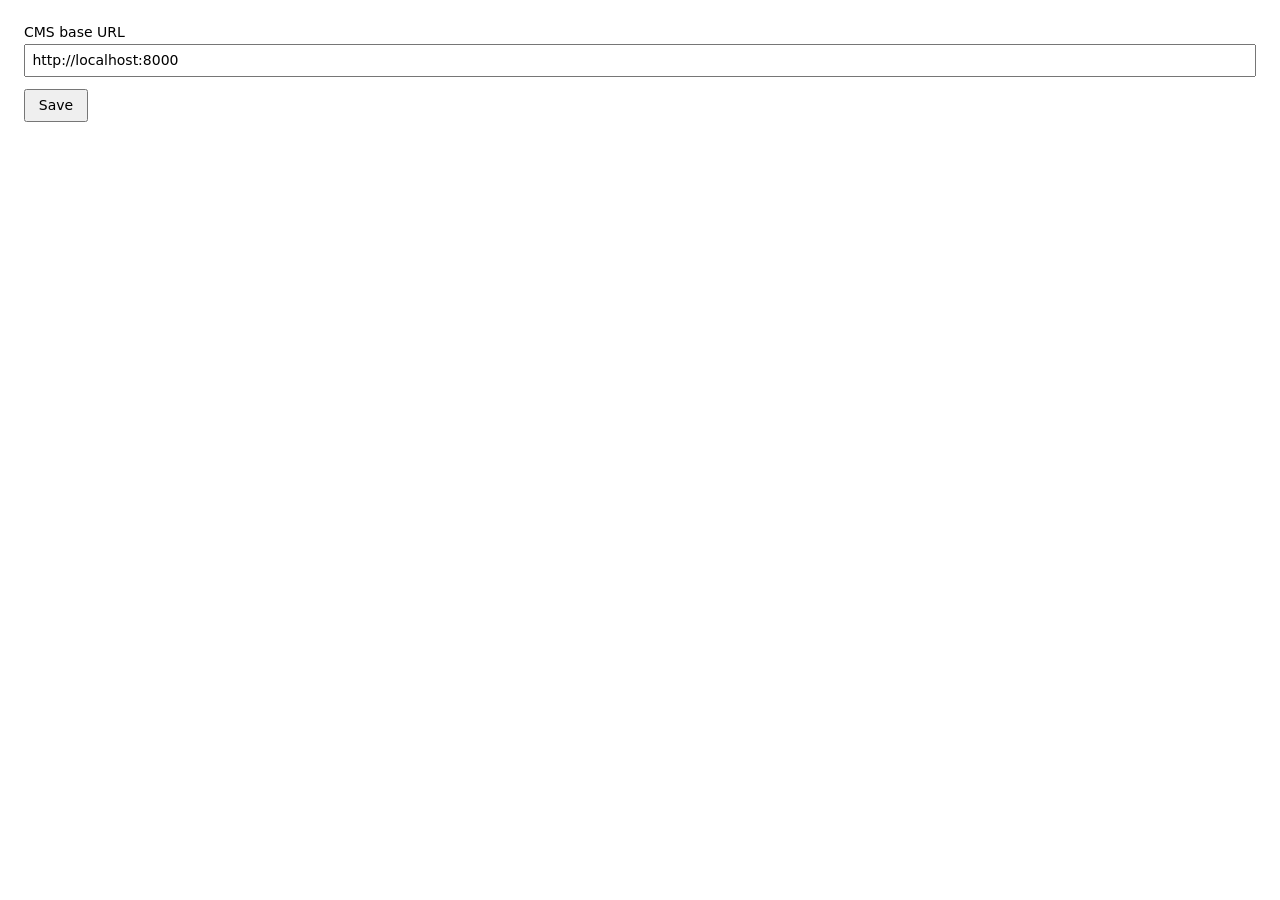
<file: extension/options.html>
<!doctype html>
<html>
<head>
  <meta charset="utf-8">
  <title>pg-cms options</title>
  <style>
    body { font: 14px system-ui; padding: 1rem; min-width: 320px; }
    label { display: grid; gap: 0.25rem; margin-bottom: 0.75rem; }
    input { padding: 0.4rem; font: inherit; width: 100%; box-sizing: border-box; }
    button { padding: 0.4rem 0.8rem; font: inherit; cursor: pointer; }
    .ok { color: #2a7a2a; margin-left: 0.5rem; }
  </style>
</head>
<body>
  <form id="f">
    <label>
      <span>CMS base URL</span>
      <input type="url" id="cmsBase" placeholder="http://localhost:8000" required>
    </label>
    <button type="submit">Save</button>
    <span id="status" class="ok"></span>
  </form>
  <script src="options.js"></script>
</body>
</html>
</file>
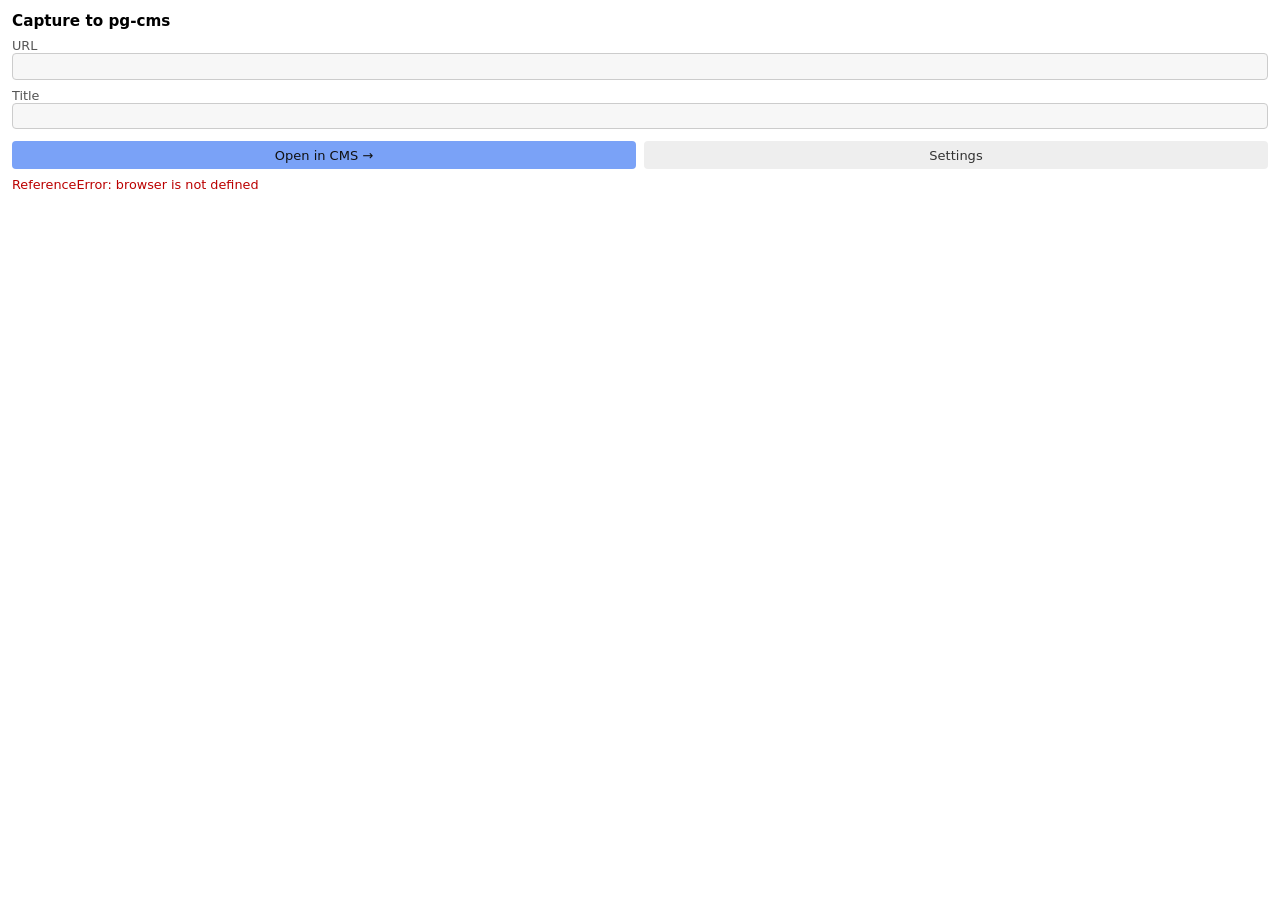
<file: extension/popup.html>
<!doctype html>
<html>
<head>
  <meta charset="utf-8">
  <title>pg-cms</title>
  <style>
    body { font: 13px system-ui; padding: 0.75rem; min-width: 280px; margin: 0; }
    h1 { margin: 0 0 0.5rem; font-size: 0.95rem; }
    label { display: block; font-size: 0.8rem; color: #555; margin-top: 0.5rem; }
    input[readonly] {
      width: 100%; box-sizing: border-box; font: inherit;
      padding: 0.3rem 0.4rem; border: 1px solid #ccc; border-radius: 4px;
      background: #f7f7f7;
    }
    .row { display: flex; gap: 0.5rem; margin-top: 0.75rem; }
    button {
      flex: 1; padding: 0.4rem; font: inherit; cursor: pointer;
      background: #7aa2f7; color: #111; border: 0; border-radius: 4px;
    }
    button.secondary { background: #eee; color: #333; }
    .target { font-size: 0.75rem; color: #777; word-break: break-all; margin-top: 0.5rem; }
    .err { color: #b00; font-size: 0.8rem; margin-top: 0.5rem; }
  </style>
</head>
<body>
  <h1>Capture to pg-cms</h1>
  <label>URL<input id="url" readonly></label>
  <label>Title<input id="title" readonly></label>
  <div class="row">
    <button id="go">Open in CMS →</button>
    <button id="opts" class="secondary" type="button">Settings</button>
  </div>
  <div class="target" id="target"></div>
  <div class="err" id="err"></div>
  <script src="popup.js"></script>
</body>
</html>
</file>
